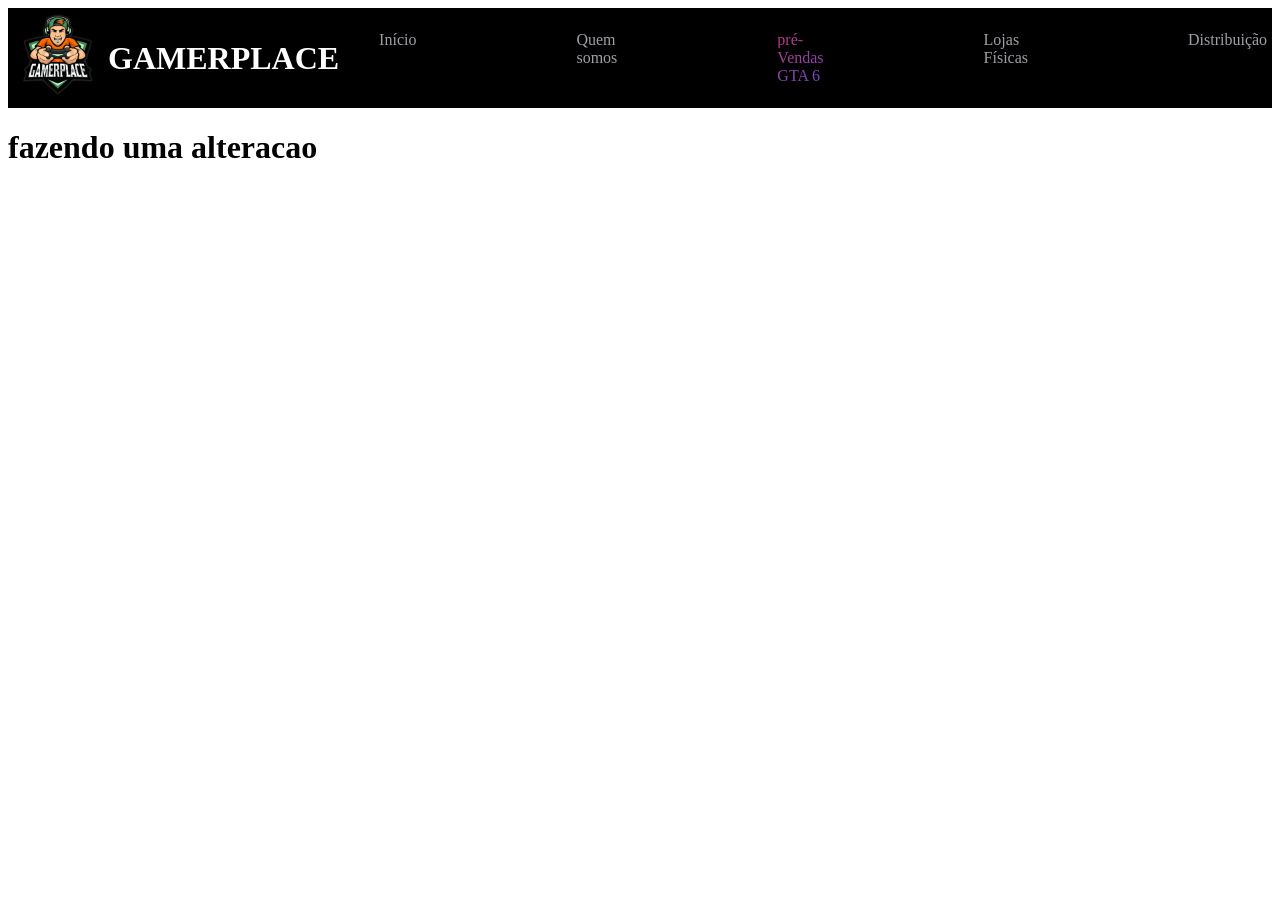
<file: index.html>
<!DOCTYPE html>
<html lang="pt-br">

<head>
    <meta charset="UTF-8">
    <meta name="viewport" content="width=device-width, initial-scale=1.0">
    <title>Document</title>
    <link rel="stylesheet" href="style.css">
</head>

<body>
    <header>
        <div class="logo">
            <img src="marca-Gamerplace.png" alt="" id="logo">
            <h1>GAMERPLACE</h1>
        </div>

        <nav>
            <ul id="lista">
                <li> <a href="" class="laranja">Início</a> </li>
                <li> <a href="" class="laranja">Quem somos</a> </li>
                <li> <a href="" id="gta-6">pré-Vendas GTA 6</a> </li>
                <li> <a href="" class="laranja">Lojas Físicas</a> </li>
                <li> <a href="" class="laranja">Distribuição</a> </li>
                <li> <a href="" class="laranja">Políticas</a> </li>
                <li> <a href="" id="btn">Fale Conosco</a> </li>
            </ul>
        </nav>
    </header>
    <main><h1>fazendo uma alteracao</h1></main>
    <footer></footer>
</body>

</html>
</file>
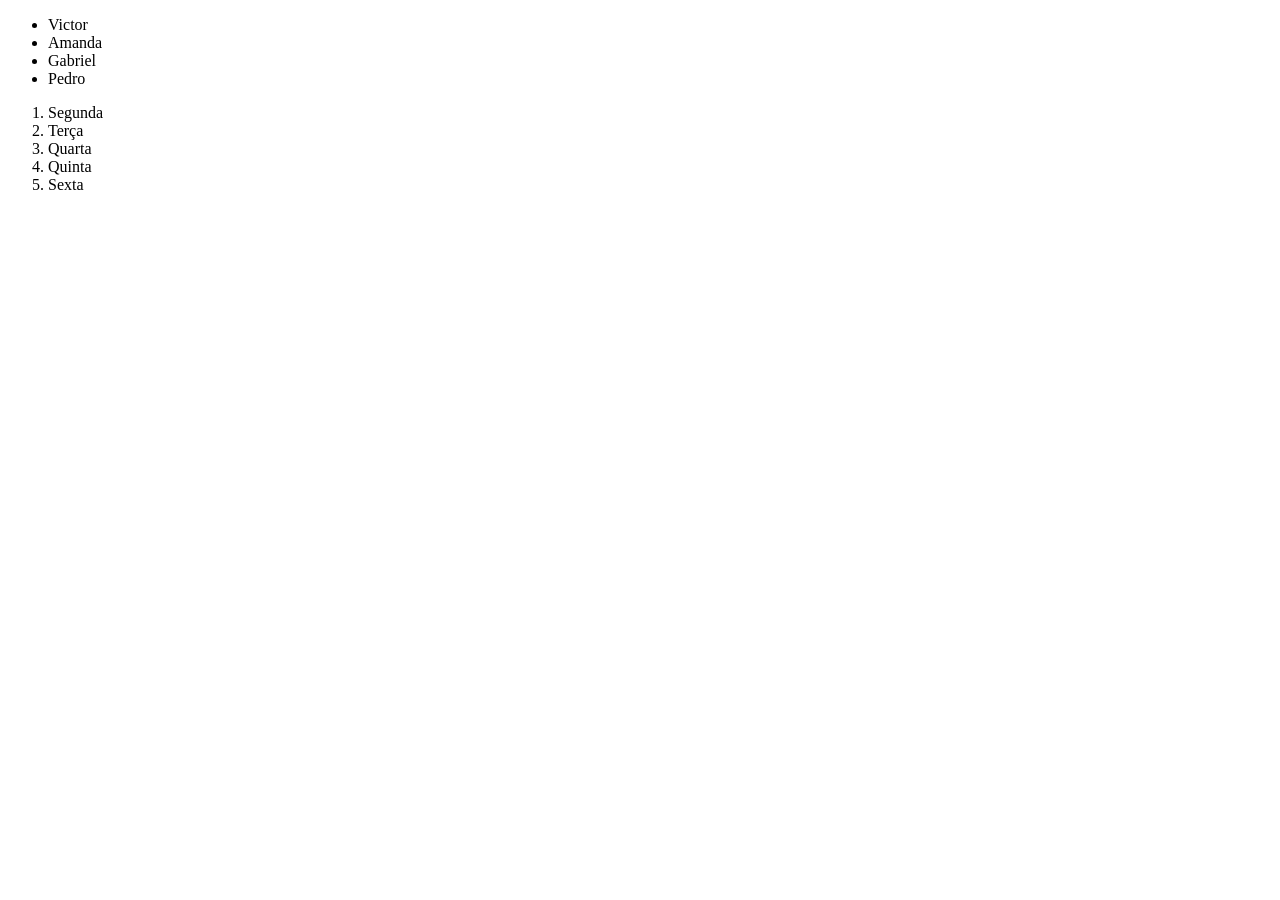
<file: lista.html>
<!DOCTYPE html>
<html lang="pt-br">
<head>
    <meta charset="UTF-8">
    <meta name="viewport" content="width=device-width, initial-scale=1.0">
    <title>nav bar</title>
    <link rel="stylesheet" href="style.css">
</head>
<body>
    <ul>
        <li>Victor</li>
        <li>Amanda</li>
        <li>Gabriel</li>
        <li>Pedro</li>
    </ul>

    <ol>
        <li>Segunda</li>
        <li>Terça</li>
        <li>Quarta</li>
        <li>Quinta</li>
        <li>Sexta</li>
    </ol>
</body>
</html>
</file>
<file: style.css>
header {
    display: flex;
    background-color: black;
    font-family: fantasy;
}

#logo {
    width: 100px;
}

.logo {    
    display: flex;
    align-items: center;
    color: #fff;
}

nav {
    display: flex;
    align-items: center;
}

#lista{
    display: flex;
    gap: 160px;
    list-style-type: none;  
}

a{
   color:#9f9ea6;
   text-decoration: none;
   transition: 400ms;
}

.laranja:hover{
    color: #f97316;
}

#btn{
    color: #82e09b;
    border: 1px solid #82e09b;
    border-radius: 10px;
    padding: 15px; 
    transition: 400ms;
}

#btn:hover{
    color: black;
    background-color: #82e09b;
   
}

#gta-6{
    background-image:  linear-gradient(135deg, #ec4899 0%, #8b5cf6 100%);
    color: transparent;
    background-clip: text;
    opacity: 0.8;
    transition: 400ms;
}

#gta-6:hover{
    opacity: 1;
}
</file>
